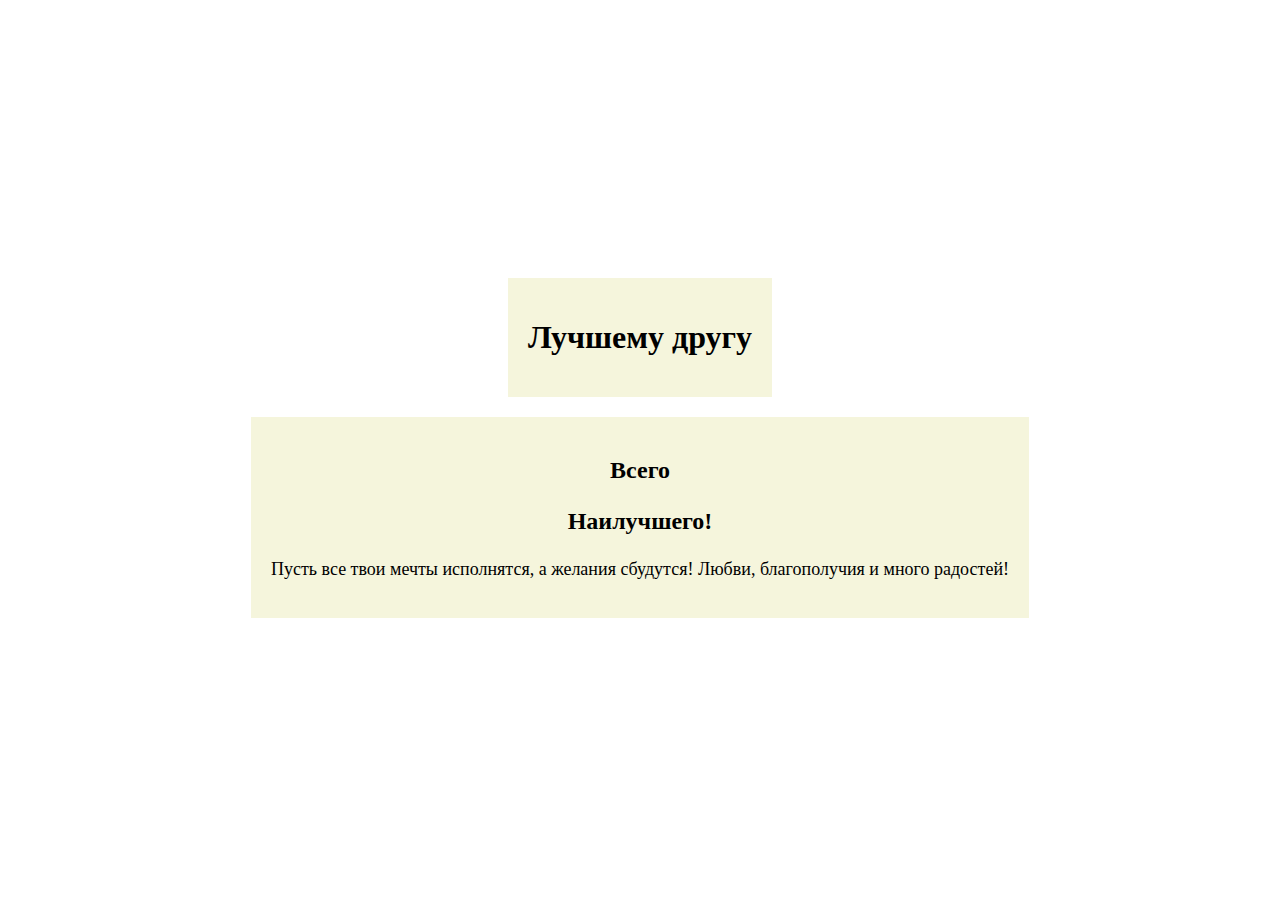
<file: index2.html>
<!DOCTYPE html>
<html>
<head>
  <link rel="stylesheet" type="text/css" href="style2.css">
</head>
<body>
  <div class="container">
    <div class="rectangle">
      <h1>Лучшему другу</h1>
    </div>
    <div class="text-block">
      <h2>Всего</h2>
      <h3>Наилучшего!</h3>
      <p>Пусть все твои мечты исполнятся, а желания сбудутся! Любви, благополучия и много радостей!</p>
    </div>
  </div>
</body>
</html>
</file>
<file: style2.css>
body {
    background-image: url("https://phonoteka.org/uploads/posts/2023-03/1680076233_phonoteka-org-p-zadnii-fon-tsveti-foni-krasivo-1.jpg"); /* Путь к вашему изображению фона */
    background-size: cover;
  }
  
  .container {
    display: flex;
    flex-direction: column;
    align-items: center;
    justify-content: center;
    height: 100vh;
  }
  
  .rectangle {
    background-color: beige;
    padding: 20px;
    margin-bottom: 20px;
    /*clip-path: polygon(20% 0, 80% 0, 100% 100%, 0% 100%);*/
  }
  
  .rectangle h1 {
    text-align: center;
  }
  
  .text-block {
    background-color: beige;
    padding: 20px;
    margin-bottom: 20px;
    /*clip-path: polygon(0 0, 100% 0, 80% 100%, 20% 100%);*/
  }
  
  .text-block h2, h3 {
    text-align: center;
    font-size: 24px;
  }
  
  .text-block p {
    text-align: center;
    font-size: 18px;
  }
</file>
